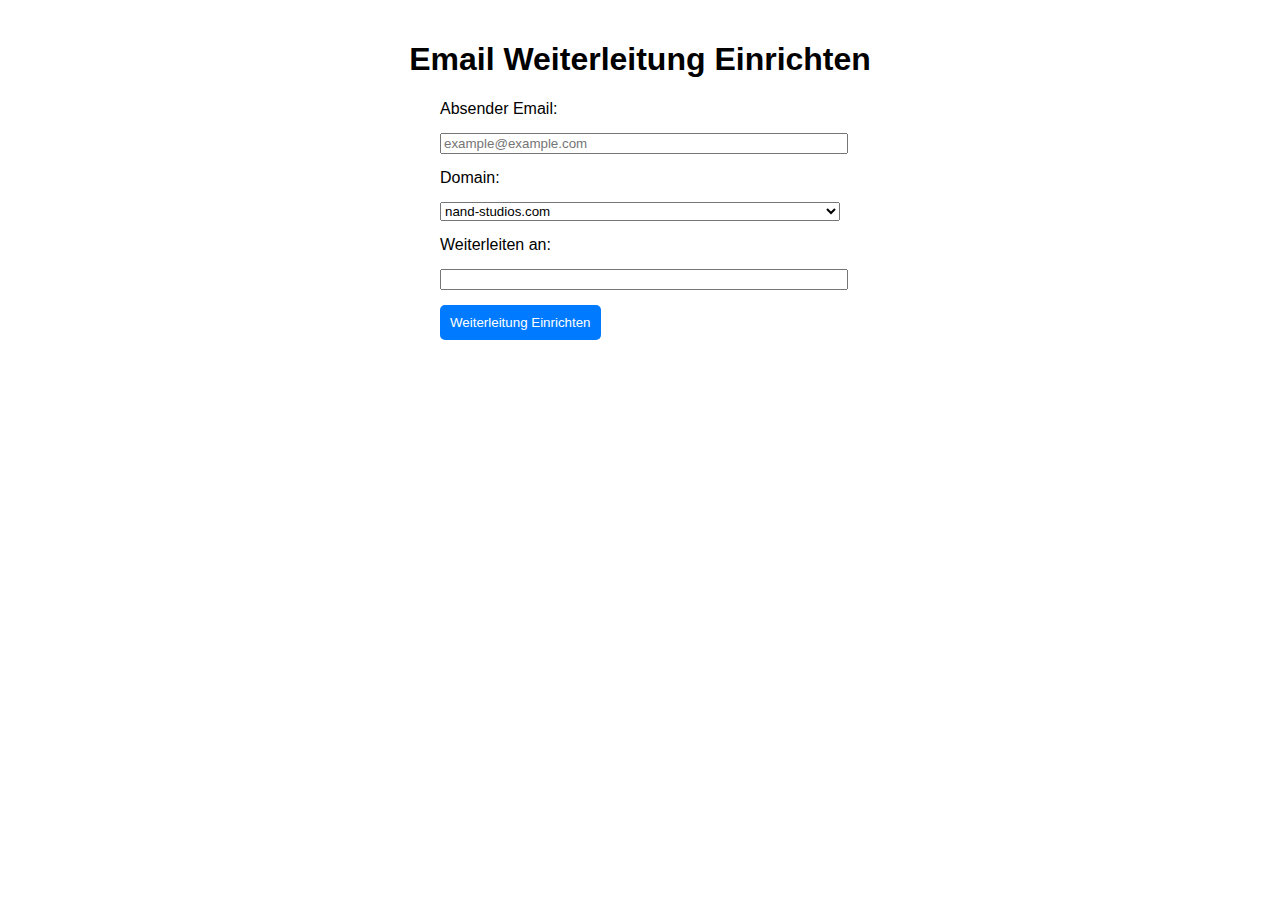
<file: index.html>
<!DOCTYPE html>
<html lang="de">
<head>
  <meta charset="UTF-8">
  <meta name="viewport" content="width=device-width, initial-scale=1.0">
  <title>Email Weiterleitung Einrichten</title>
  <style>
    body {
      font-family: Arial, sans-serif;
      margin: 20px;
      display: flex;
      flex-direction: column;
      align-items: center;
    }
    form {
      max-width: 400px;
      width: 100%;
    }
    label, input, select {
      display: block;
      margin-bottom: 15px;
      width: 100%;
    }
    button {
      padding: 10px;
      background-color: #007BFF;
      color: white;
      border: none;
      border-radius: 5px;
      cursor: pointer;
    }
    button:hover {
      background-color: #0056b3;
    }
    .message {
      margin-top: 20px;
      font-size: 1.1em;
    }
    .error {
      color: red;
    }
    .success {
      color: green;
    }
  </style>
</head>
<body>
  <h1>Email Weiterleitung Einrichten</h1>
  <form id="emailForm">
    <label for="email">Absender Email:</label>
    <input type="text" id="email" name="email" placeholder="example@example.com" required>
    
    <label for="domain">Domain:</label>
    <select id="domain" name="domain" required>
      <option value="nand-studios.com">nand-studios.com</option>
      <option value="mail.nand-studios.com">mail.nand-studios.com</option>
      <!-- Weitere Domains können hier hinzugefügt werden -->
    </select>
    
    <label for="forwardTo">Weiterleiten an:</label>
    <input type="email" id="forwardTo" name="forwardTo" required>
    
    <button type="submit">Weiterleitung Einrichten</button>
    
    <div id="message" class="message"></div>
  </form>

  <script>
    document.getElementById('emailForm').addEventListener('submit', async event => {
      event.preventDefault();

      const email = document.getElementById('email').value;
      const domain = document.getElementById('domain').value;
      const forwardTo = document.getElementById('forwardTo').value;

      const apiRequestBody = JSON.stringify({
        email: email,
        domain: domain,
        forwardTo: forwardTo
      });

      try {
        const response = await fetch('https://mainmail.nand339.workers.dev/', {
          method: 'POST',
          headers: {
            'Content-Type': 'application/json'
          },
          body: apiRequestBody
        });

        const result = await response.json();
        const messageElement = document.getElementById('message');
        
        if (response.ok) {
          messageElement.textContent = 'Weiterleitung erfolgreich eingerichtet.';
          messageElement.className = 'message success';
        } else {
          messageElement.textContent = `Fehler: ${result.error || 'Unbekannter Fehler'}`;
          messageElement.className = 'message error';
        }
      } catch (error) {
        console.error('Fehler:', error);
        document.getElementById('message').textContent = 'Ein Fehler ist aufgetreten.';
        document.getElementById('message').className = 'message error';
      }
    });
  </script>
</body>
</html>
</file>
